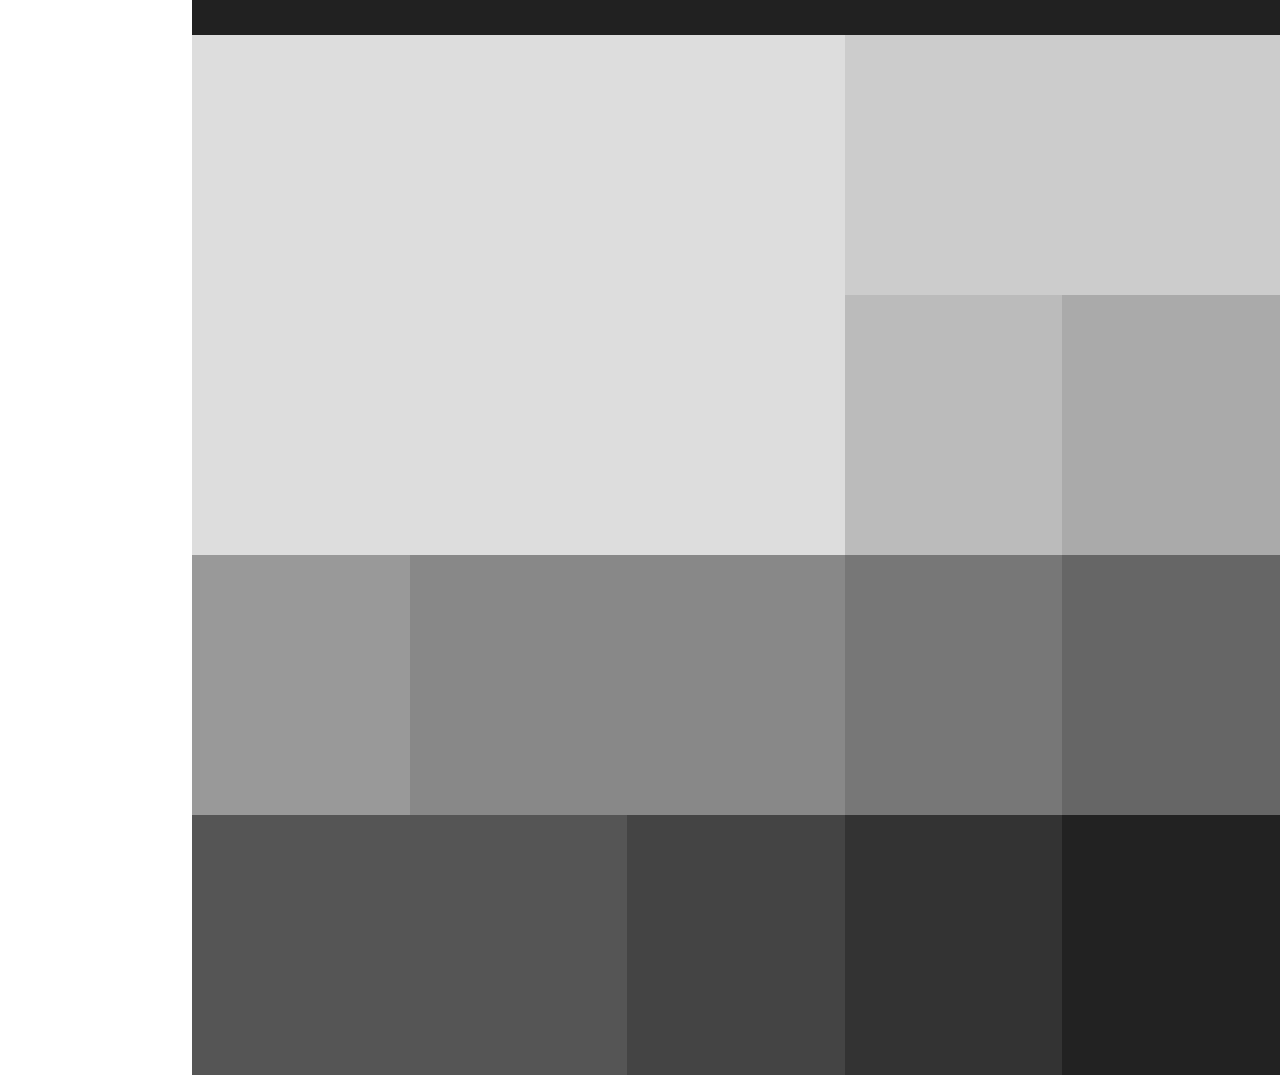
<file: step2/index.html>
﻿<!DOCTYPE html >

<html>
<head>	
	<meta http-equiv="X-UA-Compatible" content="IE=Edge" />	
	<meta name="viewport" content="width=device-width, initial-scale=1.0" />
	<title> ex2 </title>
	<link href="//maxcdn.bootstrapcdn.com/font-awesome/4.1.0/css/font-awesome.min.css" rel="stylesheet">
	<link rel="stylesheet" href="css/style.css" />
	<script type="text/javascript" src="js/prefixfree.min.js"></script>
</head>
<body>

	<header>		
	</header>
	
	<nav>		
	</nav>
	
	<section>
		<article>			
		</article>
		
		<article>				
		</article>
		
		<article>				
		</article>
		
		<article>			
		</article>
		
		<article>			
		</article>
		
		<article>				
		</article>
		
		<article>			
		</article>
		
		<article>				
		</article>
		
		<article>			
		</article>
		
		<article>				
		</article>
		
		<article>		
		</article>
		
		<article>				
		</article>		
	</section>

</body>
</html>
</file>
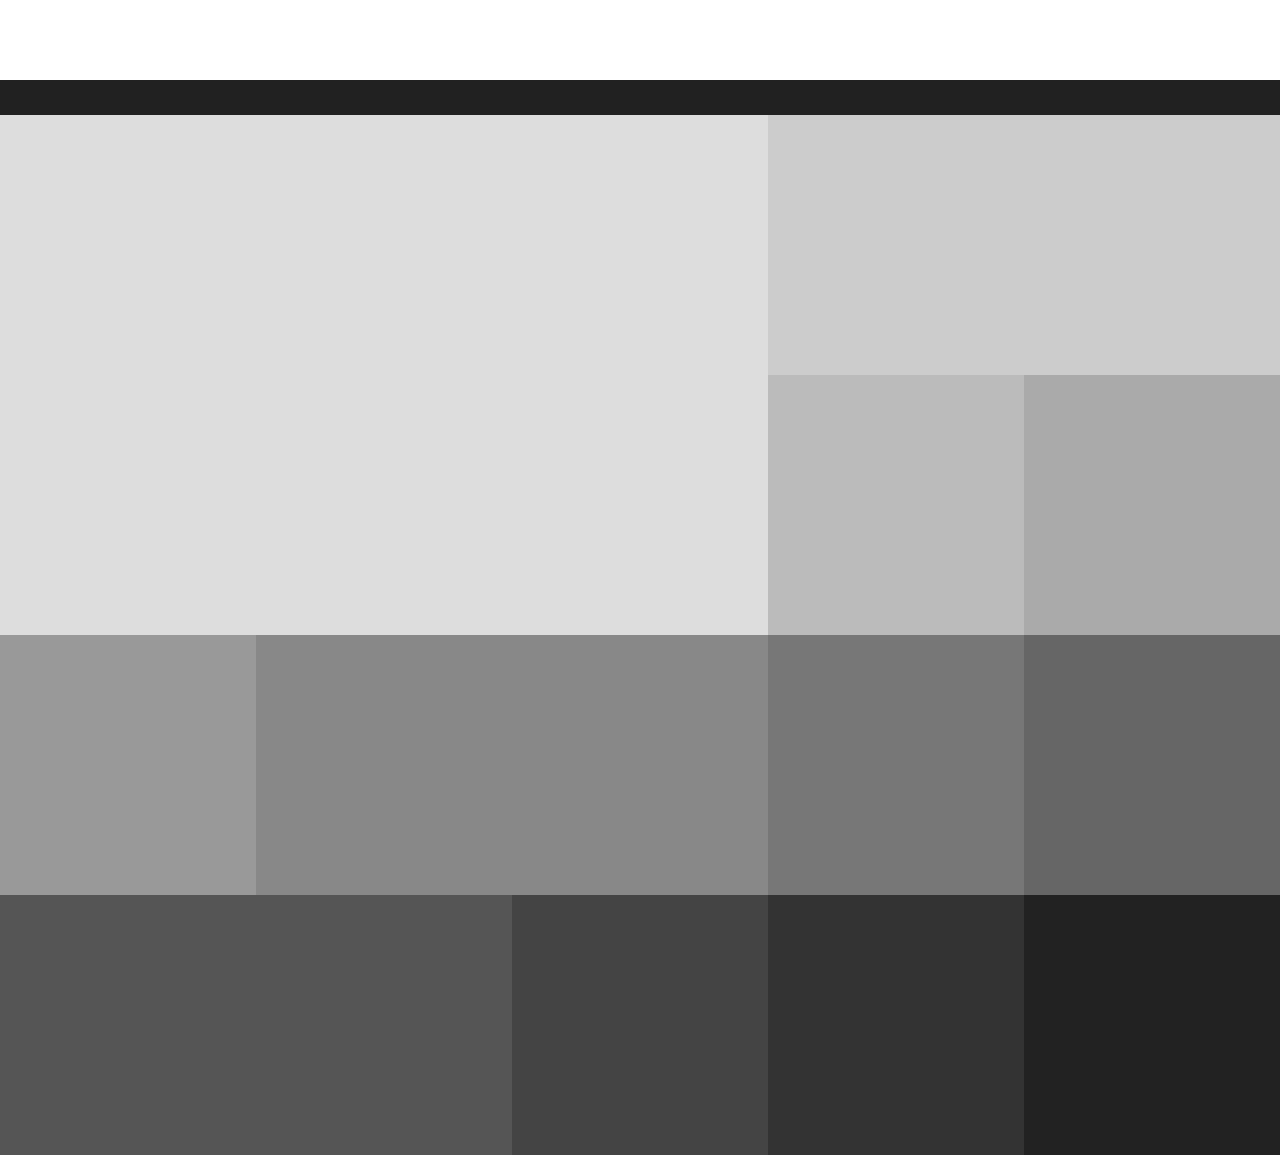
<file: step3/index.html>
﻿<!DOCTYPE html >

<html>
<head>	
	<meta http-equiv="X-UA-Compatible" content="IE=Edge" />	
	<meta name="viewport" content="width=device-width, initial-scale=1.0" />
	<title> ex2_step3 </title>
	<link href="//maxcdn.bootstrapcdn.com/font-awesome/4.1.0/css/font-awesome.min.css" rel="stylesheet">
	<link rel="stylesheet" href="css/style.css" />
	<script type="text/javascript" src="js/prefixfree.min.js"></script>
</head>
<body>

	<header>		
	</header>
	
	<nav>		
	</nav>
	
	<section>
		<article>			
		</article>
		
		<article>				
		</article>
		
		<article>				
		</article>
		
		<article>			
		</article>
		
		<article>			
		</article>
		
		<article>				
		</article>
		
		<article>			
		</article>
		
		<article>				
		</article>
		
		<article>			
		</article>
		
		<article>				
		</article>
		
		<article>		
		</article>
		
		<article>				
		</article>		
	</section>

</body>
</html>
</file>
<file: step2/css/style.css>
﻿@charset "utf-8";
@import url(http://fonts.googleapis.com/css?family=Poiret+One);

/* reset */
* { margin:0;  padding:0;}
ol,ul { list-style: none; }
a { outline:0; text-decoration:none; color:#555; }
img { border:0;}
body { font:12px/1.6 'Poiret One'; color:#555; } 


/*레이아웃*/
header { position:fixed; width:15%; height:100%; background:#fff; top:0px; left:0px; }
nav { position:relative; width:85%; height:35px; background:#212121; margin-left:15%; }
section { width:85%; position:relative; margin-left:15%;}
article { float:left; height:260px; }

/* 각각 박스 크기지정*/
article:nth-child(1) { width:60%; height:520px; background:#ddd;}
article:nth-child(2) { width:40%; background:#ccc;}
article:nth-child(3) { width:20%; background:#bbb;}
article:nth-child(4) { width:20%; background:#aaa;}
article:nth-child(5) { width:20%; background:#999;}
article:nth-child(6) { width:40%; background:#888;}
article:nth-child(7) { width:20%; background:#777;}
article:nth-child(8) { width:20%; background:#666;}
article:nth-child(9) { width:40%; background:#555;}
article:nth-child(10) { width:20%;	background:#444;}
article:nth-child(11) { width:20%; background:#333;}
article:nth-child(12) { width:20%;	background:#222;}



	

@media screen and (min-width:1280px) and (max-width:1599px) {  



}
@media screen and (min-width:1024px) and (max-width:1279px) {  
	

	 
}
@media screen and (min-width:780px) and (max-width:1023px) {  



}
@media screen and (min-width:640px) and (max-width:779px) {  


	
}
@media screen and (min-width:480px) and (max-width:639px) {  



}
@media screen and (max-width:479px){
	

	
		
}
</file>
<file: step3/css/style.css>
﻿@charset "utf-8";
@import url(http://fonts.googleapis.com/css?family=Poiret+One);

/* reset */
* { margin:0;  padding:0;}
ol,ul { list-style: none; }
a { outline:0; text-decoration:none; color:#555; }
img { border:0;}
body { font:12px/1.6 'Poiret One'; color:#555; } 


/*레이아웃*/
header { position:fixed; width:15%; height:100%; background:#fff; top:0px; left:0px; transition:all 0.5s;}
nav { position:relative; width:85%; height:35px; background:#212121; margin-left:15%; transition:all 0.5s;}
section { width:85%; position:relative; margin-left:15%;}
article { float:left; height:260px; transition:all 0.5s; animation:scale 1s 1;}

@keyframes scale {
	0% { transform:scale(0); }	
	100% { transform:scale(1); }
}

/* 각각 박스 크기지정*/
article:nth-child(1) { width:60%; height:520px; background:#ddd;}
article:nth-child(2) { width:40%; background:#ccc;}
article:nth-child(3) { width:20%; background:#bbb;}
article:nth-child(4) { width:20%; background:#aaa;}
article:nth-child(5) { width:20%; background:#999;}
article:nth-child(6) { width:40%; background:#888;}
article:nth-child(7) { width:20%; background:#777;}
article:nth-child(8) { width:20%; background:#666;}
article:nth-child(9) { width:40%; background:#555;}
article:nth-child(10) { width:20%;	background:#444;}
article:nth-child(11) { width:20%; background:#333;}
article:nth-child(12) { width:20%;	background:#222;}
	

@media screen and (min-width:1280px) and (max-width:1599px) {  

	header { position:relative; width:100%; height:80px;}
	nav { width:100%; margin-left:0%;}		
	section { width:100%; margin-left:0px;}	
	
}
@media screen and (min-width:1024px) and (max-width:1279px) {  
	
	header { position:relative; width:100%; height:80px;}
	nav { width:100%; margin-left:0%;}		
	section { width:100%; margin-left:0px;}	
	
	article:nth-child(1) { width:75%;}	
	article:nth-child(2) { width:25%;}	
	article:nth-child(3) { width:25%;}	
	article:nth-child(4) { width:25%;}	
	article:nth-child(5) { width:25%;}	
	article:nth-child(6) { width:50%;}	
	article:nth-child(7) { width:50%;}	
	article:nth-child(8) { width:25%;}	
	article:nth-child(9) { width:25%;}	
	article:nth-child(10) { width:50%;}	
	article:nth-child(11) { width:25%;}	
	article:nth-child(12) { width:25%;}
	 
}
@media screen and (min-width:780px) and (max-width:1023px) {  

	header { position:relative; width:100%; height:80px;}
	nav { width:100%; margin-left:0%;}		
	section { width:100%; margin-left:0px;}	
	
	article:nth-child(1) { width:100%;	height:400px;}	
	article:nth-child(2) { width:66.6666%;}	
	article:nth-child(3) { width:33.3333%;}	
	article:nth-child(4) { width:33.3333%; display:none;}	
	article:nth-child(5) { width:33.3333%;}	
	article:nth-child(6) { width:66.6666%;}	
	article:nth-child(7) { width:66.6666%; display:none;}	
	article:nth-child(8) { width:33.3333%;}	
	article:nth-child(9) { width:33.3333%;}	
	article:nth-child(10) { width:66.6666%; display:none;}	
	article:nth-child(11) { width:33.3333%;}	
	article:nth-child(12) { width:33.3333%; display:none;}

}
@media screen and (min-width:640px) and (max-width:779px) {  

	header { position:relative; width:100%; height:80px;}
	nav { width:100%; margin-left:0%;}		
	section { width:100%; margin-left:0px;}	
	
	article:nth-child(1) { width:100%;	height:400px;}
	article:nth-child(2) { width:100%;}	
	article:nth-child(3) { width:33.3333%; display:none;}	
	article:nth-child(4) { width:100%;	display:none;}	
	article:nth-child(5) { width:50%;}	
	article:nth-child(6) { width:50%;}	
	article:nth-child(7) { width:66.6666%; display:none;}	
	article:nth-child(8) { width:50%;}	
	article:nth-child(9) { width:50%;}	
	article:nth-child(10) { width:66.6666%; display:none;}	
	article:nth-child(11) { width:50%;}	
	article:nth-child(12) { width:50%;}	
}
@media screen and (min-width:480px) and (max-width:639px) {  

	header { position:relative; width:100%; height:130px;}	
	nav { display:none;}
	section { width:100%; margin-left:0px;}
	article { height:150px;}	
	
	article:nth-child(1) { width:100%; height:300px;}		
	article:nth-child(2) { width:100%;}	
	article:nth-child(3) { width:33.3333%; display:none;}	
	article:nth-child(4) { width:100%;	display:none;}	
	article:nth-child(5) { width:50%;}	
	article:nth-child(6) { width:50%;}	
	article:nth-child(7) { width:66.6666%; display:none;}	
	article:nth-child(8) { width:50%;}	
	article:nth-child(9) { width:50%;}	
	article:nth-child(10) { width:66.6666%; display:none;}	
	article:nth-child(11) { width:50%;}	
	article:nth-child(12) { width:50%;}	
	
}
@media screen and (max-width:479px){
	
	header { position:fixed; width:100%; height:40px; background-color:transparent; z-index:5;}
	nav { display:none;}	
	section { width:100%; margin-left:0px; z-index:4;}		
	article { display:none;}
	article:nth-child(1) { display:block; position:fixed; width:100%; height:100%;}	
		
}
</file>
